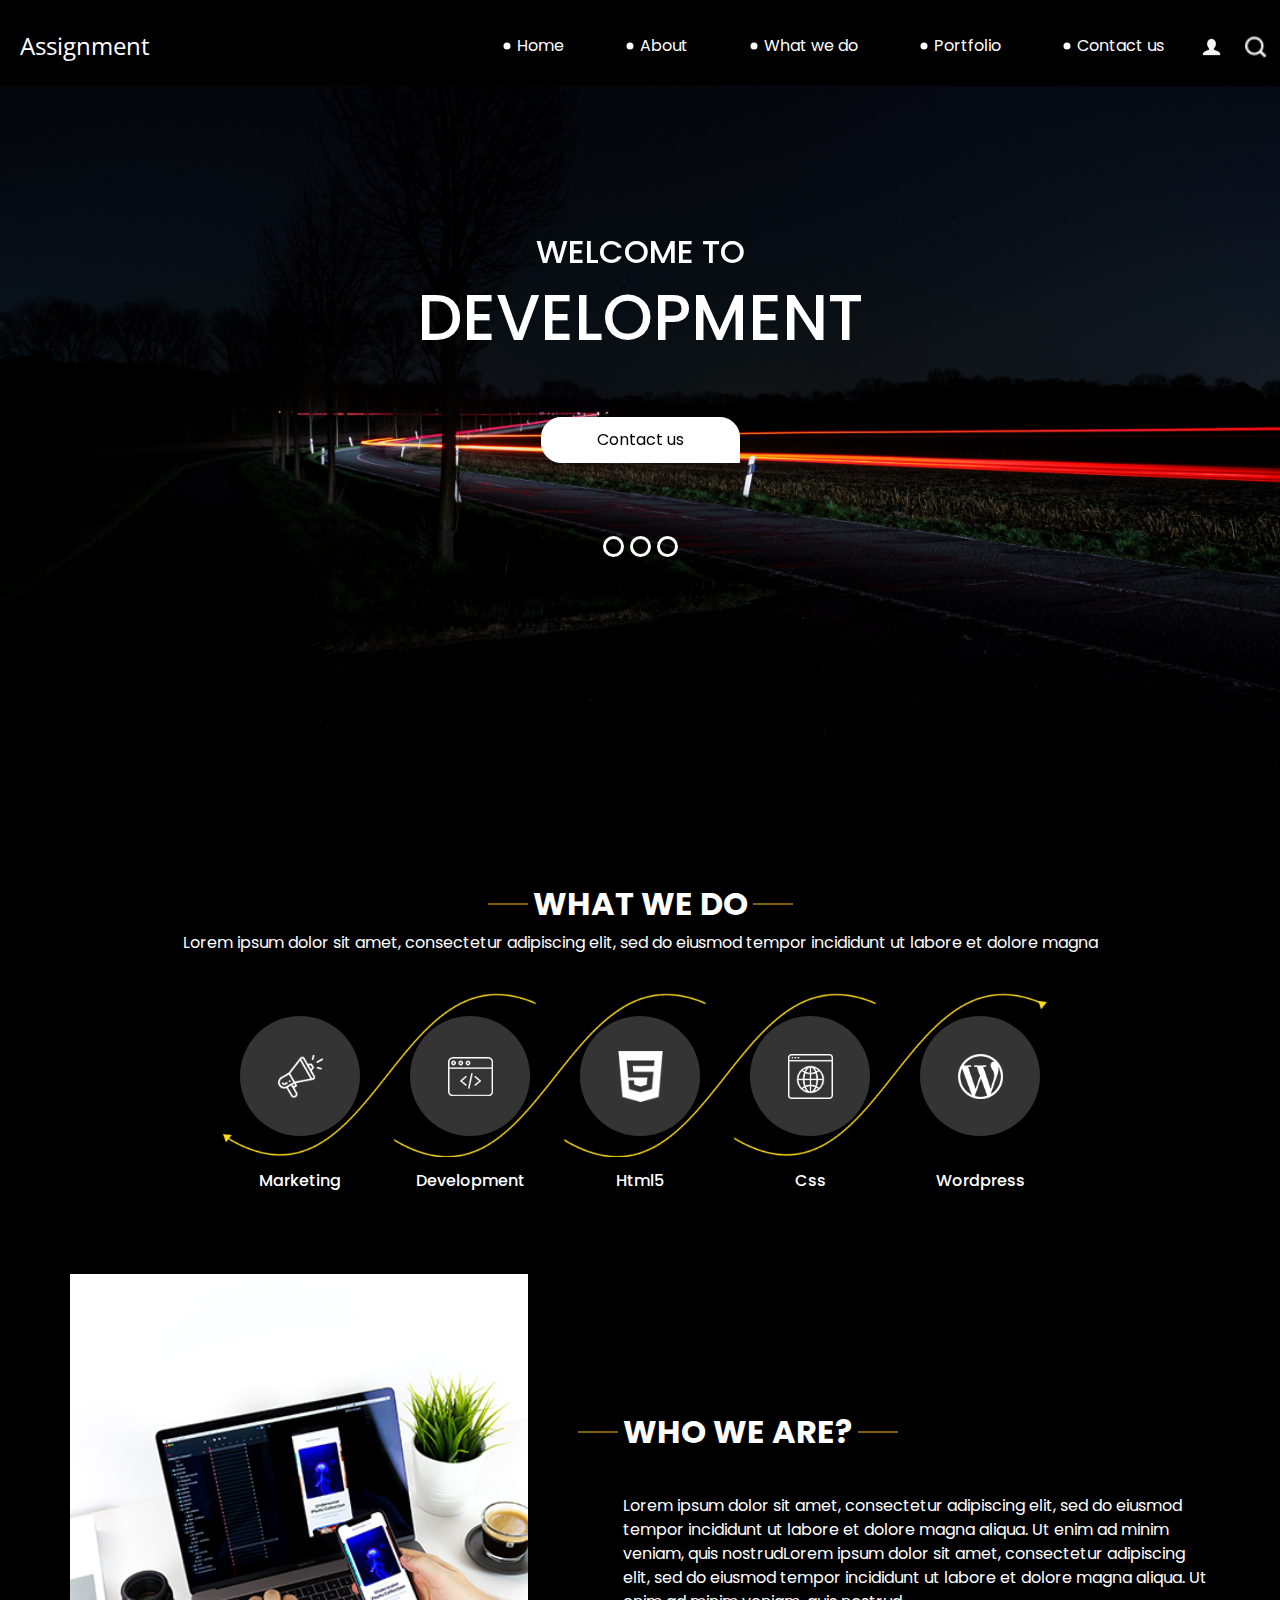
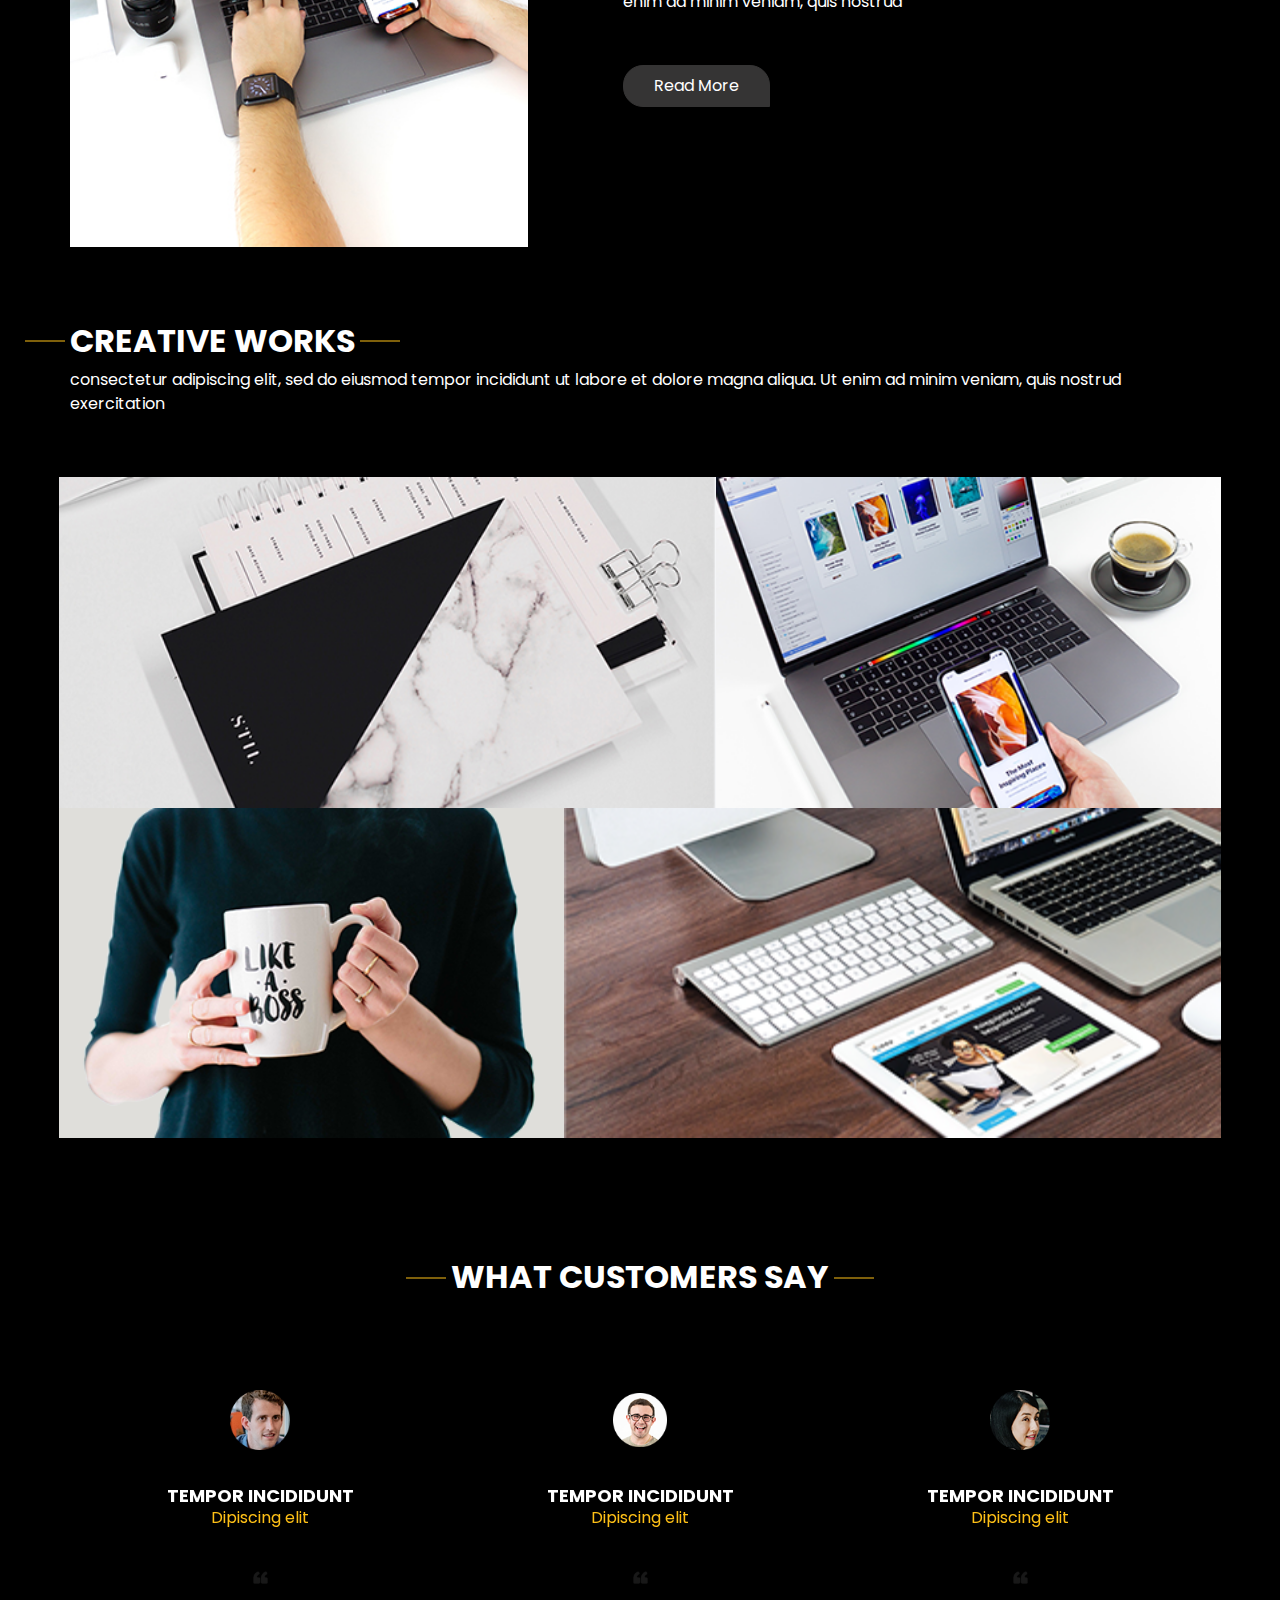
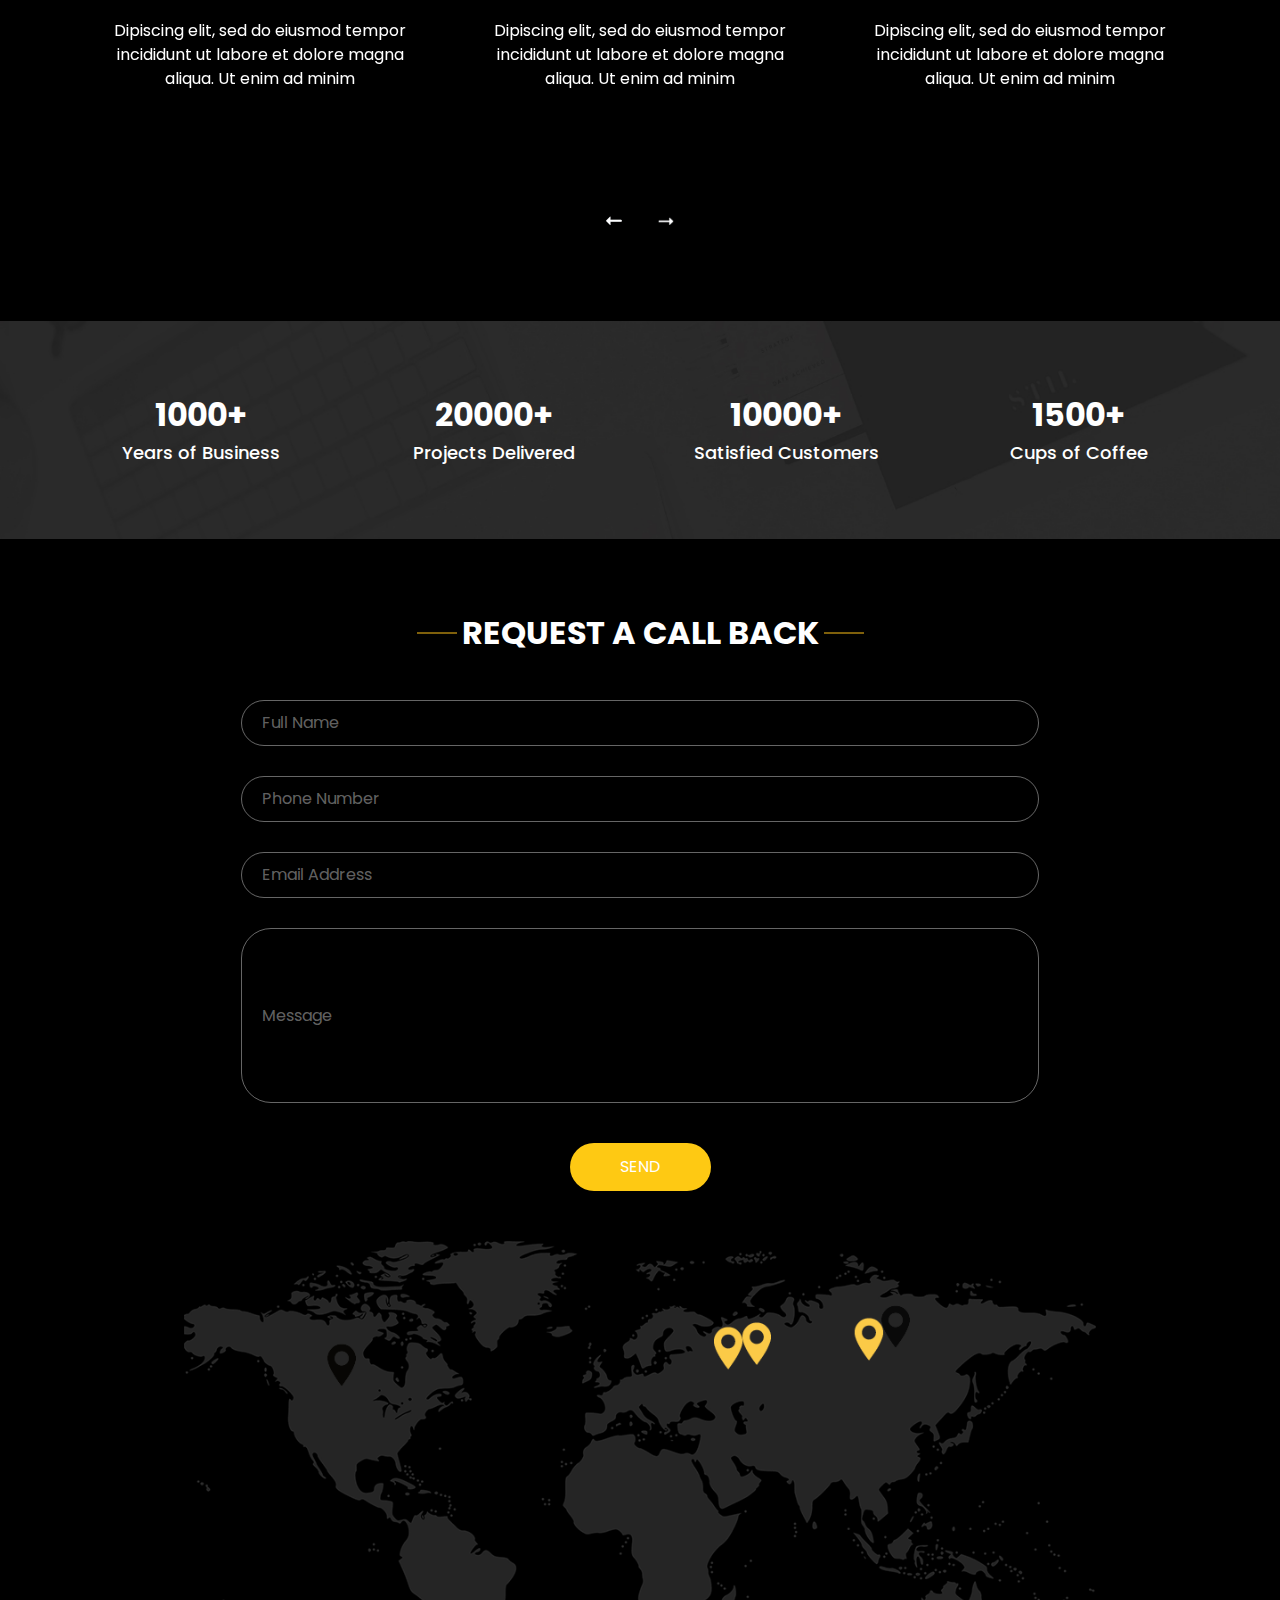
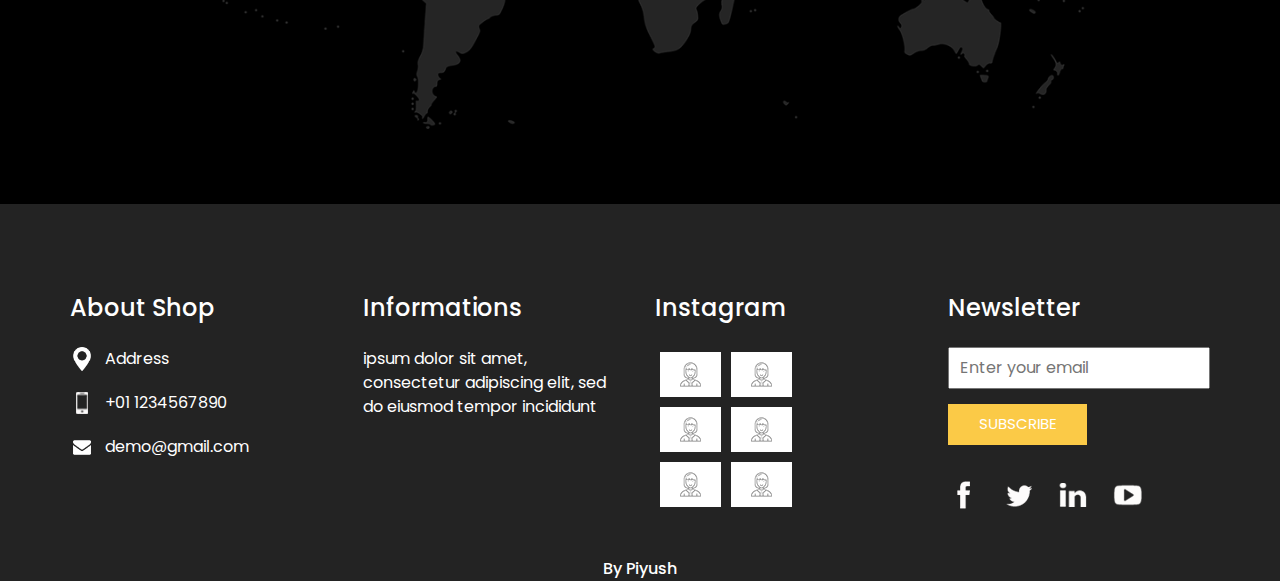
<file: index.html>
<!DOCTYPE html>
<html>

<head>
  <!-- Basic -->
  <meta charset="utf-8" />
  <meta http-equiv="X-UA-Compatible" content="IE=edge" />
  <!-- Mobile Metas -->
  <meta name="viewport" content="width=device-width, initial-scale=1, shrink-to-fit=no" />
  <!-- Site Metas -->
  <meta name="keywords" content="" />
  <meta name="description" content="" />
  <meta name="author" content="" />

  <title>Assignment</title>

  <!-- slider stylesheet -->
  <!-- slider stylesheet -->
  <link rel="stylesheet" type="text/css" href="https://cdnjs.cloudflare.com/ajax/libs/OwlCarousel2/2.3.4/assets/owl.carousel.min.css" />

  <!-- bootstrap core css -->
  <link rel="stylesheet" type="text/css" href="css/bootstrap.css" />

  <!-- fonts style -->
  <link href="https://fonts.googleapis.com/css?family=Open+Sans:400,700|Poppins:400,700&display=swap" rel="stylesheet">
  <!-- Custom styles for this template -->
  <link href="css/style.css" rel="stylesheet" />
  <!-- responsive style -->
  <link href="css/responsive.css" rel="stylesheet" />
</head>

<body>
  <div class="hero_area">
    <!-- header section strats -->
    <header class="header_section">
      <div class="container-fluid">
        <nav class="navbar navbar-expand-lg custom_nav-container pt-3">
          <a class="navbar-brand" href="index.html">
            <span>
              Assignment
            </span>
          </a>
          <button class="navbar-toggler" type="button" data-toggle="collapse" data-target="#navbarSupportedContent" aria-controls="navbarSupportedContent" aria-expanded="false" aria-label="Toggle navigation">
            <span class="navbar-toggler-icon"></span>
          </button>

          <div class="collapse navbar-collapse" id="navbarSupportedContent">
            <div class="d-flex ml-auto flex-column flex-lg-row align-items-center">
              <ul class="navbar-nav  ">
                <li class="nav-item active">
                  <a class="nav-link" href="index.html">Home <span class="sr-only">(current)</span></a>
                </li>
                <li class="nav-item">
                  <a class="nav-link" href="about.html"> About </a>
                </li>
                <li class="nav-item">
                  <a class="nav-link" href="do.html"> What we do </a>
                </li>
                <li class="nav-item">
                  <a class="nav-link" href="portfolio.html"> Portfolio </a>
                </li>
                <li class="nav-item">
                  <a class="nav-link" href="contact.html">Contact us</a>
                </li>
              </ul>
              <div class="user_option">
                <a href="">
                  <img src="images/user.png" alt="">
                </a>
                <form class="form-inline my-2 my-lg-0 ml-0 ml-lg-4 mb-3 mb-lg-0">
                  <button class="btn  my-2 my-sm-0 nav_search-btn" type="submit"></button>
                </form>
              </div>
            </div>
          </div>
        </nav>
      </div>
    </header>
    <!-- end header section -->
    <!-- slider section -->
    <section class=" slider_section position-relative">
      <div class="container">
        <div id="carouselExampleIndicators" class="carousel slide" data-ride="carousel">
          <ol class="carousel-indicators">
            <li data-target="#carouselExampleIndicators" data-slide-to="0" class="active"></li>
            <li data-target="#carouselExampleIndicators" data-slide-to="1"></li>
            <li data-target="#carouselExampleIndicators" data-slide-to="2"></li>
          </ol>
          <div class="carousel-inner">
            <div class="carousel-item active">
              <div class="row">
                <div class="col">
                  <div class="detail-box">
                    <div>
                      <h2>
                        welcome to

                      </h2>
                      <h1>
                        Development
                      </h1>
                      <p>
                        
                      </p>
                      <div class="">
                        <a href="">
                          Contact us
                        </a>
                      </div>
                    </div>
                  </div>
                </div>
              </div>
            </div>
            <div class="carousel-item">
              <div class="row">
                <div class="col">
                  <div class="detail-box">
                    <div>
                      <h2>
                        welcome to

                      </h2>
                      <h1>
                        web agency
                      </h1>
                      <p>
                        Lorem ipsum dolor sit amet, consectetur adipiscing elit, sed do eiusmod tempor incididunt ut
                        labore
                      </p>
                      <div class="">
                        <a href="">
                          Contact us
                        </a>
                      </div>
                    </div>
                  </div>
                </div>
              </div>
            </div>
            <div class="carousel-item">
              <div class="row">
                <div class="col">
                  <div class="detail-box">
                    <div>
                      <h2>
                        welcome to

                      </h2>
                      <h1>
                        web agency
                      </h1>
                      <p>
                        Lorem ipsum dolor sit amet, consectetur adipiscing elit, sed do eiusmod tempor incididunt ut
                        labore
                      </p>
                      <div class="">
                        <a href="">
                          Contact us
                        </a>
                      </div>
                    </div>
                  </div>
                </div>
              </div>
            </div>
          </div>
        </div>

      </div>
    </section>
    <!-- end slider section -->
  </div>

  <!-- do section -->

  <section class="do_section layout_padding">
    <div class="container">
      <div class="heading_container">
        <h2>
          What we do
        </h2>
        <p>
          Lorem ipsum dolor sit amet, consectetur adipiscing elit, sed do eiusmod tempor incididunt ut labore et dolore
          magna
        </p>
      </div>
      <div class="do_container">
        <div class="box arrow-start arrow_bg">
          <div class="img-box">
            <img src="images/d-1.png" alt="">
          </div>
          <div class="detail-box">
            <h6>
              Marketing
            </h6>
          </div>
        </div>
        <div class="box arrow-middle arrow_bg">
          <div class="img-box">
            <img src="images/d-2.png" alt="">
          </div>
          <div class="detail-box">
            <h6>
              Development
            </h6>
          </div>
        </div>
        <div class="box arrow-middle arrow_bg">
          <div class="img-box">
            <img src="images/d-3.png" alt="">
          </div>
          <div class="detail-box">
            <h6>
              Html5
            </h6>
          </div>
        </div>
        <div class="box arrow-end arrow_bg">
          <div class="img-box">
            <img src="images/d-4.png" alt="">
          </div>
          <div class="detail-box">
            <h6>
              Css
            </h6>
          </div>
        </div>
        <div class="box ">
          <div class="img-box">
            <img src="images/d-5.png" alt="">
          </div>
          <div class="detail-box">
            <h6>
              Wordpress
            </h6>
          </div>
        </div>
      </div>
    </div>
  </section>

  <!-- end do section -->

  <!-- who section -->

  <section class="who_section ">
    <div class="container">
      <div class="row">
        <div class="col-md-5">
          <div class="img-box">
            <img src="images/who-img.jpg" alt="">
          </div>
        </div>
        <div class="col-md-7">
          <div class="detail-box">
            <div class="heading_container">
              <h2>
                WHO WE ARE?
              </h2>
            </div>
            <p>
              Lorem ipsum dolor sit amet, consectetur adipiscing elit, sed do eiusmod tempor incididunt ut labore et
              dolore magna aliqua. Ut enim ad minim veniam, quis nostrudLorem ipsum dolor sit amet, consectetur
              adipiscing elit, sed do eiusmod tempor incididunt ut labore et dolore magna aliqua. Ut enim ad minim
              veniam, quis nostrud
            </p>
            <div>
              <a href="">
                Read More
              </a>
            </div>
          </div>
        </div>
      </div>
    </div>
  </section>

  <!-- end who section -->


  <!-- work section -->
  <section class="work_section layout_padding">
    <div class="container">
      <div class="heading_container">
        <h2>
          CREATIVE WORKS
        </h2>
        <p>
          consectetur adipiscing elit, sed do eiusmod tempor incididunt ut labore et dolore magna aliqua. Ut enim ad
          minim veniam, quis nostrud exercitation
        </p>
      </div>
      <div class="work_container layout_padding2">
        <div class="box b-1">
          <img src="images/w-1.png" alt="">
        </div>
        <div class="box b-2">
          <img src="images/w-2.png" alt="">

        </div>
        <div class="box b-3">
          <img src="images/w-3.png" alt="">

        </div>
        <div class="box b-4">
          <img src="images/w-4.png" alt="">

        </div>
      </div>
    </div>
  </section>

  <!-- end work section -->

  <!-- client section -->
  <section class="client_section">
    <div class="container">
      <div class="heading_container">
        <h2>
          WHAT CUSTOMERS SAY
        </h2>
      </div>
      <div class="carousel-wrap ">
        <div class="owl-carousel">
          <div class="item">
            <div class="box">
              <div class="img-box">
                <img src="images/c-1.png" alt="">
              </div>
              <div class="detail-box">
                <h5>
                  Tempor incididunt <br>
                  <span>
                    Dipiscing elit
                  </span>
                </h5>
                <img src="images/quote.png" alt="">
                <p>
                  Dipiscing elit, sed do eiusmod tempor incididunt ut labore et dolore magna aliqua. Ut enim ad minim
                </p>
              </div>
            </div>
          </div>
          <div class="item">
            <div class="box">
              <div class="img-box">
                <img src="images/c-2.png" alt="">
              </div>
              <div class="detail-box">
                <h5>
                  Tempor incididunt <br>
                  <span>
                    Dipiscing elit
                  </span>
                </h5>
                <img src="images/quote.png" alt="">
                <p>
                  Dipiscing elit, sed do eiusmod tempor incididunt ut labore et dolore magna aliqua. Ut enim ad minim
                </p>
              </div>
            </div>
          </div>
          <div class="item">
            <div class="box">
              <div class="img-box">
                <img src="images/c-3.png" alt="">
              </div>
              <div class="detail-box">
                <h5>
                  Tempor incididunt <br>
                  <span>
                    Dipiscing elit
                  </span>
                </h5>
                <img src="images/quote.png" alt="">
                <p>
                  Dipiscing elit, sed do eiusmod tempor incididunt ut labore et dolore magna aliqua. Ut enim ad minim
                </p>
              </div>
            </div>
          </div>
        </div>
      </div>
    </div>
  </section>

  <!-- end client section -->

  <!-- target section -->
  <section class="target_section layout_padding2">
    <div class="container">
      <div class="row">
        <div class="col-md-3 col-sm-6">
          <div class="detail-box">
            <h2>
              1000+
            </h2>
            <h5>
              Years of Business
            </h5>
          </div>
        </div>
        <div class="col-md-3 col-sm-6">
          <div class="detail-box">
            <h2>
              20000+
            </h2>
            <h5>
              Projects Delivered
            </h5>
          </div>
        </div>
        <div class="col-md-3 col-sm-6">
          <div class="detail-box">
            <h2>
              10000+
            </h2>
            <h5>
              Satisfied Customers
            </h5>
          </div>
        </div>
        <div class="col-md-3 col-sm-6">
          <div class="detail-box">
            <h2>
              1500+
            </h2>
            <h5>
              Cups of Coffee
            </h5>
          </div>
        </div>
      </div>
    </div>
  </section>

  <!-- end target section -->


  <!-- contact section -->

  <section class="contact_section layout_padding">
    <div class="container">

      <div class="heading_container">
        <h2>
          Request A Call Back
        </h2>
      </div>
      <div class="">
        <div class="">
          <div class="row">
            <div class="col-md-9 mx-auto">
              <div class="contact-form">
                <form action="">
                  <div>
                    <input type="text" placeholder="Full Name ">
                  </div>
                  <div>
                    <input type="text" placeholder="Phone Number">
                  </div>
                  <div>
                    <input type="email" placeholder="Email Address">
                  </div>
                  <div>
                    <input type="text" placeholder="Message" class="input_message">
                  </div>
                  <div class="d-flex justify-content-center">
                    <button type="submit" class="btn_on-hover">
                      Send
                    </button>
                  </div>
                </form>
              </div>
            </div>
          </div>
        </div>
      </div>
      <div class="map_img-box">
        <img src="images/map-img.png" alt="">
      </div>
    </div>
  </section>


  <!-- end contact section -->


  <!-- info section -->
  <section class="info_section ">
    <div class="container">
      <div class="row">
        <div class="col-md-3">
          <div class="info_contact">
            <h5>
              About Shop
            </h5>
            <div>
              <div class="img-box">
                <img src="images/location-white.png" width="18px" alt="">
              </div>
              <p>
                Address
              </p>
            </div>
            <div>
              <div class="img-box">
                <img src="images/telephone-white.png" width="12px" alt="">
              </div>
              <p>
                +01 1234567890
              </p>
            </div>
            <div>
              <div class="img-box">
                <img src="images/envelope-white.png" width="18px" alt="">
              </div>
              <p>
                demo@gmail.com
              </p>
            </div>
          </div>
        </div>
        <div class="col-md-3">
          <div class="info_info">
            <h5>
              Informations
            </h5>
            <p>
              ipsum dolor sit amet, consectetur adipiscing elit, sed do eiusmod tempor incididunt
            </p>
          </div>
        </div>

        <div class="col-md-3">
          <div class="info_insta">
            <h5>
              Instagram
            </h5>
            <div class="insta_container">
              <div>
                <a href="">
                  <div class="insta-box b-1">
                    <img src="images/insta.png" alt="">
                  </div>
                </a>
                <a href="">
                  <div class="insta-box b-2">
                    <img src="images/insta.png" alt="">
                  </div>
                </a>
              </div>

              <div>
                <a href="">
                  <div class="insta-box b-3">
                    <img src="images/insta.png" alt="">
                  </div>
                </a>
                <a href="">
                  <div class="insta-box b-4">
                    <img src="images/insta.png" alt="">
                  </div>
                </a>
              </div>
              <div>
                <a href="">
                  <div class="insta-box b-3">
                    <img src="images/insta.png" alt="">
                  </div>
                </a>
                <a href="">
                  <div class="insta-box b-4">
                    <img src="images/insta.png" alt="">
                  </div>
                </a>
              </div>
            </div>
          </div>
        </div>
        <div class="col-md-3">
          <div class="info_form ">
            <h5>
              Newsletter
            </h5>
            <form action="">
              <input type="email" placeholder="Enter your email">
              <button>
                Subscribe
              </button>
            </form>
            <div class="social_box">
              <a href="">
                <img src="images/fb.png" alt="">
              </a>
              <a href="">
                <img src="images/twitter.png" alt="">
              </a>
              <a href="">
                <img src="images/linkedin.png" alt="">
              </a>
              <a href="">
                <img src="images/youtube.png" alt="">
              </a>
            </div>
          </div>
        </div>
      </div>
    </div>
  </section>

  <!-- end info_section -->


  <!-- footer section -->
  <section class="container-fluid footer_section">
   <a style="color: white;"> By Piyush</a>
  </section>
  <!-- footer section -->

  <script type="text/javascript" src="js/jquery-3.4.1.min.js"></script>
  <script type="text/javascript" src="js/bootstrap.js"></script>
  <script type="text/javascript" src="https://cdnjs.cloudflare.com/ajax/libs/OwlCarousel2/2.3.4/owl.carousel.min.js">
  </script>
  <!-- owl carousel script 
    -->
  <script type="text/javascript">
    $(".owl-carousel").owlCarousel({
      loop: true,
      margin: 0,
      navText: [],
      center: true,
      autoplay: true,
      autoplayHoverPause: true,
      responsive: {
        0: {
          items: 1
        },
        1000: {
          items: 3
        }
      }
    });
  </script>
  <!-- end owl carousel script -->

</body>

</html>
</file>
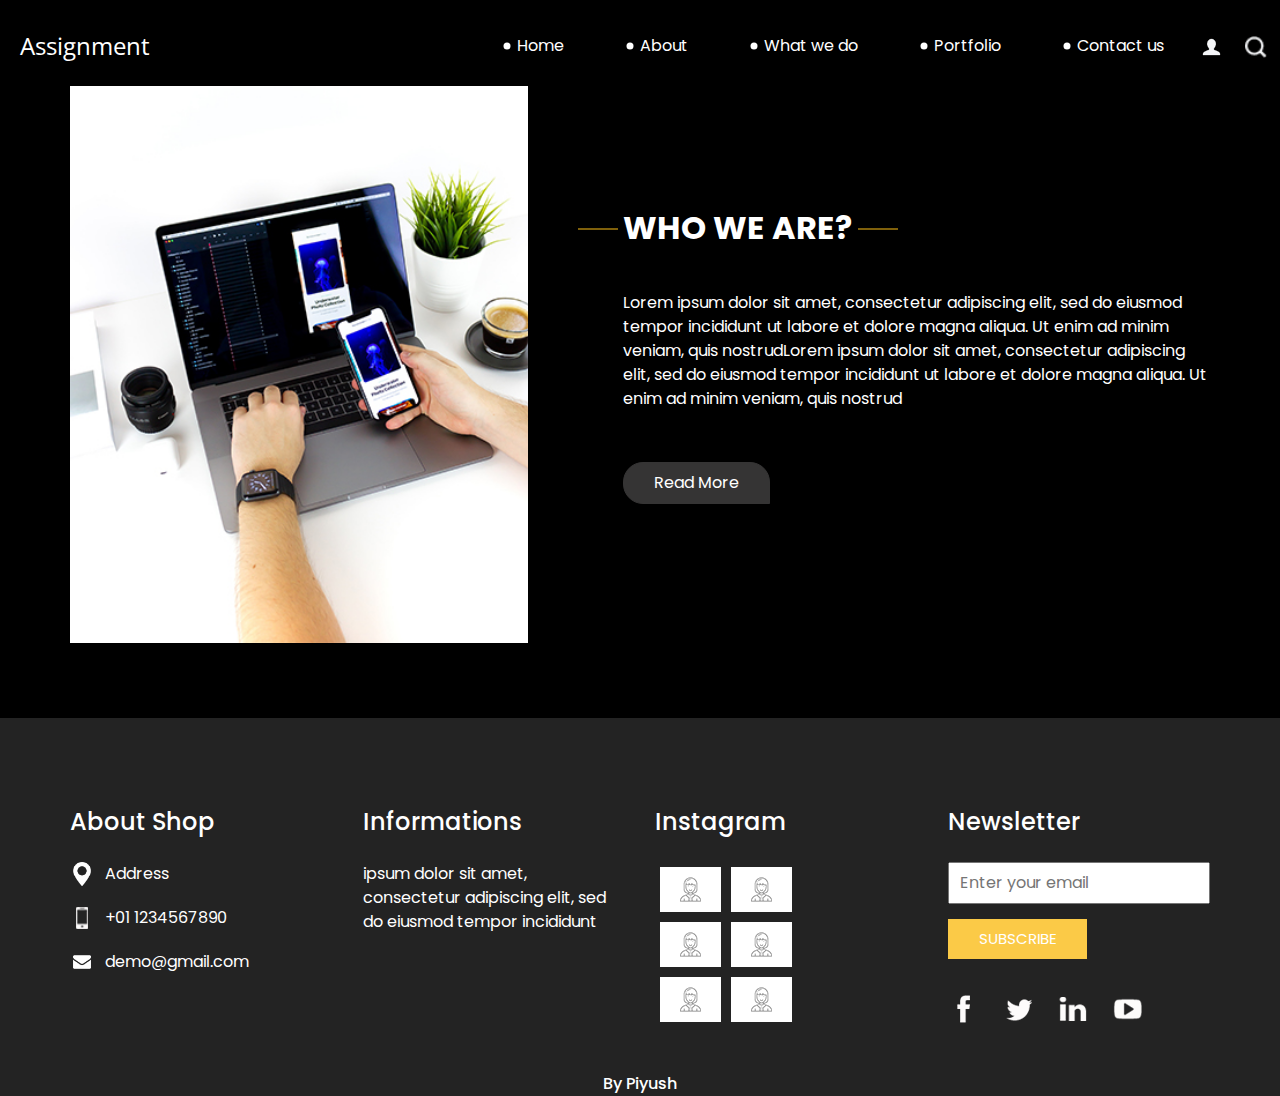
<file: about.html>
<!DOCTYPE html>
<html>

<head>
  <!-- Basic -->
  <meta charset="utf-8" />
  <meta http-equiv="X-UA-Compatible" content="IE=edge" />
  <!-- Mobile Metas -->
  <meta name="viewport" content="width=device-width, initial-scale=1, shrink-to-fit=no" />
  <!-- Site Metas -->
  <meta name="keywords" content="" />
  <meta name="description" content="" />
  <meta name="author" content="" />

  <title>Assignment</title>

  <!-- slider stylesheet -->
  <!-- slider stylesheet -->
  <link rel="stylesheet" type="text/css" href="https://cdnjs.cloudflare.com/ajax/libs/OwlCarousel2/2.3.4/assets/owl.carousel.min.css" />

  <!-- bootstrap core css -->
  <link rel="stylesheet" type="text/css" href="css/bootstrap.css" />

  <!-- fonts style -->
  <link href="https://fonts.googleapis.com/css?family=Open+Sans:400,700|Poppins:400,700&display=swap" rel="stylesheet">
  <!-- Custom styles for this template -->
  <link href="css/style.css" rel="stylesheet" />
  <!-- responsive style -->
  <link href="css/responsive.css" rel="stylesheet" />
</head>

<body class="sub_page">
  <div class="hero_area">
    <!-- header section strats -->
    <header class="header_section">
      <div class="container-fluid">
        <nav class="navbar navbar-expand-lg custom_nav-container pt-3">
          <a class="navbar-brand" href="index.html">
            <span>
              Assignment
            </span>
          </a>
          <button class="navbar-toggler" type="button" data-toggle="collapse" data-target="#navbarSupportedContent" aria-controls="navbarSupportedContent" aria-expanded="false" aria-label="Toggle navigation">
            <span class="navbar-toggler-icon"></span>
          </button>

          <div class="collapse navbar-collapse" id="navbarSupportedContent">
            <div class="d-flex ml-auto flex-column flex-lg-row align-items-center">
              <ul class="navbar-nav  ">
                <li class="nav-item active">
                  <a class="nav-link" href="index.html">Home <span class="sr-only">(current)</span></a>
                </li>
                <li class="nav-item">
                  <a class="nav-link" href="about.html"> About </a>
                </li>
                <li class="nav-item">
                  <a class="nav-link" href="do.html"> What we do </a>
                </li>
                <li class="nav-item">
                  <a class="nav-link" href="portfolio.html"> Portfolio </a>
                </li>
                <li class="nav-item">
                  <a class="nav-link" href="contact.html">Contact us</a>
                </li>
              </ul>
              <div class="user_option">
                <a href="">
                  <img src="images/user.png" alt="">
                </a>
                <form class="form-inline my-2 my-lg-0 ml-0 ml-lg-4 mb-3 mb-lg-0">
                  <button class="btn  my-2 my-sm-0 nav_search-btn" type="submit"></button>
                </form>
              </div>
            </div>
          </div>
        </nav>
      </div>
    </header>
    <!-- end header section -->
  </div>


  <!-- who section -->

  <section class="who_section layout_padding">
    <div class="container">
      <div class="row">
        <div class="col-md-5">
          <div class="img-box">
            <img src="images/who-img.jpg" alt="">
          </div>
        </div>
        <div class="col-md-7">
          <div class="detail-box">
            <div class="heading_container">
              <h2>
                WHO WE ARE?
              </h2>
            </div>
            <p>
              Lorem ipsum dolor sit amet, consectetur adipiscing elit, sed do eiusmod tempor incididunt ut labore et
              dolore magna aliqua. Ut enim ad minim veniam, quis nostrudLorem ipsum dolor sit amet, consectetur
              adipiscing elit, sed do eiusmod tempor incididunt ut labore et dolore magna aliqua. Ut enim ad minim
              veniam, quis nostrud
            </p>
            <div>
              <a href="">
                Read More
              </a>
            </div>
          </div>
        </div>
      </div>
    </div>
  </section>

  <!-- end who section -->


  <!-- info section -->
  <section class="info_section ">
    <div class="container">
      <div class="row">
        <div class="col-md-3">
          <div class="info_contact">
            <h5>
              About Shop
            </h5>
            <div>
              <div class="img-box">
                <img src="images/location-white.png" width="18px" alt="">
              </div>
              <p>
                Address
              </p>
            </div>
            <div>
              <div class="img-box">
                <img src="images/telephone-white.png" width="12px" alt="">
              </div>
              <p>
                +01 1234567890
              </p>
            </div>
            <div>
              <div class="img-box">
                <img src="images/envelope-white.png" width="18px" alt="">
              </div>
              <p>
                demo@gmail.com
              </p>
            </div>
          </div>
        </div>
        <div class="col-md-3">
          <div class="info_info">
            <h5>
              Informations
            </h5>
            <p>
              ipsum dolor sit amet, consectetur adipiscing elit, sed do eiusmod tempor incididunt
            </p>
          </div>
        </div>

        <div class="col-md-3">
          <div class="info_insta">
            <h5>
              Instagram
            </h5>
            <div class="insta_container">
              <div>
                <a href="">
                  <div class="insta-box b-1">
                    <img src="images/insta.png" alt="">
                  </div>
                </a>
                <a href="">
                  <div class="insta-box b-2">
                    <img src="images/insta.png" alt="">
                  </div>
                </a>
              </div>

              <div>
                <a href="">
                  <div class="insta-box b-3">
                    <img src="images/insta.png" alt="">
                  </div>
                </a>
                <a href="">
                  <div class="insta-box b-4">
                    <img src="images/insta.png" alt="">
                  </div>
                </a>
              </div>
              <div>
                <a href="">
                  <div class="insta-box b-3">
                    <img src="images/insta.png" alt="">
                  </div>
                </a>
                <a href="">
                  <div class="insta-box b-4">
                    <img src="images/insta.png" alt="">
                  </div>
                </a>
              </div>
            </div>
          </div>
        </div>
        <div class="col-md-3">
          <div class="info_form ">
            <h5>
              Newsletter
            </h5>
            <form action="">
              <input type="email" placeholder="Enter your email">
              <button>
                Subscribe
              </button>
            </form>
            <div class="social_box">
              <a href="">
                <img src="images/fb.png" alt="">
              </a>
              <a href="">
                <img src="images/twitter.png" alt="">
              </a>
              <a href="">
                <img src="images/linkedin.png" alt="">
              </a>
              <a href="">
                <img src="images/youtube.png" alt="">
              </a>
            </div>
          </div>
        </div>
      </div>
    </div>
  </section>

  <!-- end info_section -->


  <!-- footer section -->
  <section class="container-fluid footer_section">
    <a style="color: white;"> By Piyush</a>
   </section>
  <!-- footer section -->

  <script type="text/javascript" src="js/jquery-3.4.1.min.js"></script>
  <script type="text/javascript" src="js/bootstrap.js"></script>
  <script type="text/javascript" src="https://cdnjs.cloudflare.com/ajax/libs/OwlCarousel2/2.3.4/owl.carousel.min.js">
  </script>
  <!-- owl carousel script 
    -->
  <script type="text/javascript">
    $(".owl-carousel").owlCarousel({
      loop: true,
      margin: 0,
      navText: [],
      center: true,
      autoplay: true,
      autoplayHoverPause: true,
      responsive: {
        0: {
          items: 1
        },
        1000: {
          items: 3
        }
      }
    });
  </script>
  <!-- end owl carousel script -->

</body>

</html>
</file>
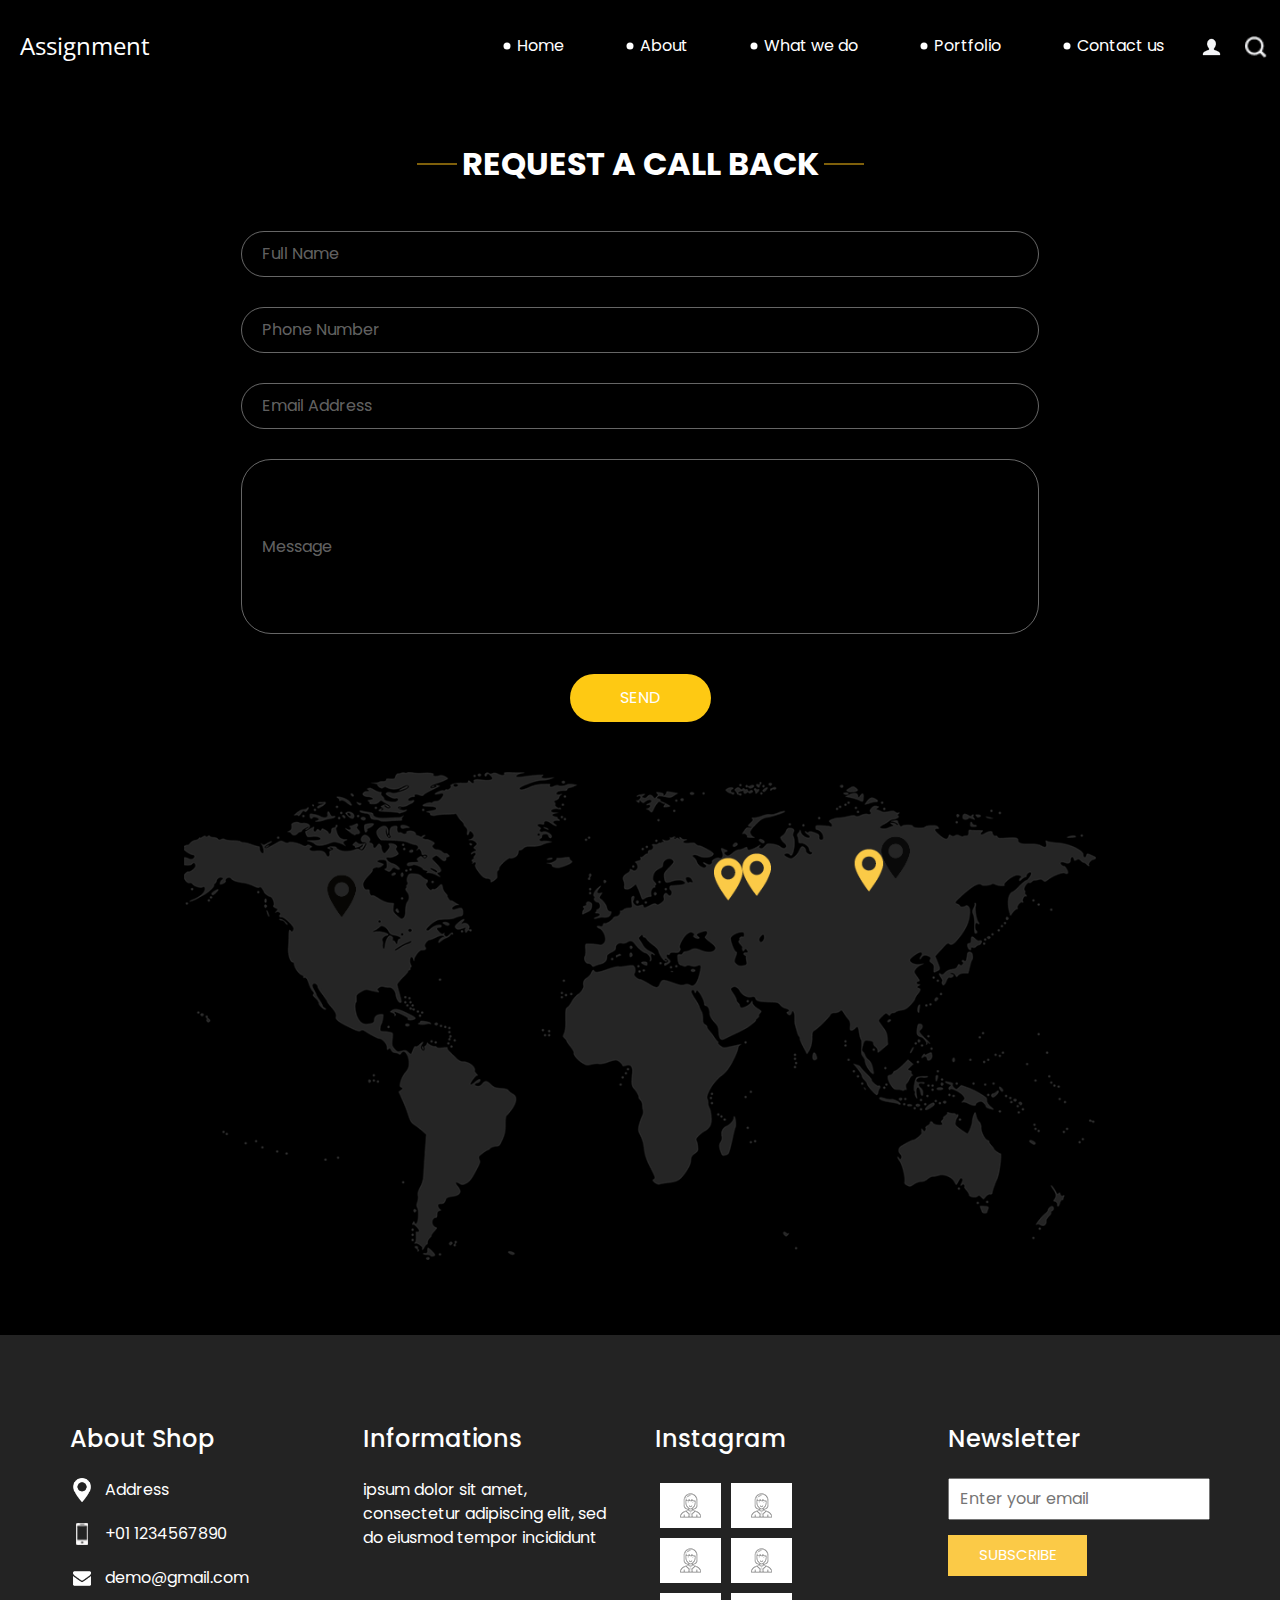
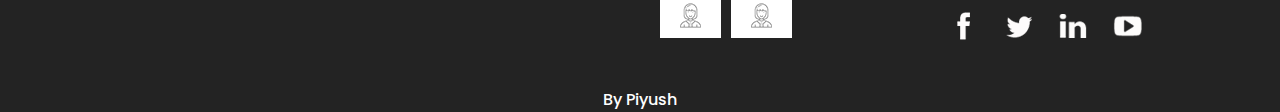
<file: contact.html>
<!DOCTYPE html>
<html>

<head>
  <!-- Basic -->
  <meta charset="utf-8" />
  <meta http-equiv="X-UA-Compatible" content="IE=edge" />
  <!-- Mobile Metas -->
  <meta name="viewport" content="width=device-width, initial-scale=1, shrink-to-fit=no" />
  <!-- Site Metas -->
  <meta name="keywords" content="" />
  <meta name="description" content="" />
  <meta name="author" content="" />

  <title>Assignment</title>

  <!-- slider stylesheet -->
  <!-- slider stylesheet -->
  <link rel="stylesheet" type="text/css" href="https://cdnjs.cloudflare.com/ajax/libs/OwlCarousel2/2.3.4/assets/owl.carousel.min.css" />

  <!-- bootstrap core css -->
  <link rel="stylesheet" type="text/css" href="css/bootstrap.css" />

  <!-- fonts style -->
  <link href="https://fonts.googleapis.com/css?family=Open+Sans:400,700|Poppins:400,700&display=swap" rel="stylesheet">
  <!-- Custom styles for this template -->
  <link href="css/style.css" rel="stylesheet" />
  <!-- responsive style -->
  <link href="css/responsive.css" rel="stylesheet" />
</head>

<body class="sub_page">
  <div class="hero_area">
    <!-- header section strats -->
    <header class="header_section">
      <div class="container-fluid">
        <nav class="navbar navbar-expand-lg custom_nav-container pt-3">
          <a class="navbar-brand" href="index.html">
            <span>
              Assignment
            </span>
          </a>
          <button class="navbar-toggler" type="button" data-toggle="collapse" data-target="#navbarSupportedContent" aria-controls="navbarSupportedContent" aria-expanded="false" aria-label="Toggle navigation">
            <span class="navbar-toggler-icon"></span>
          </button>

          <div class="collapse navbar-collapse" id="navbarSupportedContent">
            <div class="d-flex ml-auto flex-column flex-lg-row align-items-center">
              <ul class="navbar-nav  ">
                <li class="nav-item active">
                  <a class="nav-link" href="index.html">Home <span class="sr-only">(current)</span></a>
                </li>
                <li class="nav-item">
                  <a class="nav-link" href="about.html"> About </a>
                </li>
                <li class="nav-item">
                  <a class="nav-link" href="do.html"> What we do </a>
                </li>
                <li class="nav-item">
                  <a class="nav-link" href="portfolio.html"> Portfolio </a>
                </li>
                <li class="nav-item">
                  <a class="nav-link" href="contact.html">Contact us</a>
                </li>
              </ul>
              <div class="user_option">
                <a href="">
                  <img src="images/user.png" alt="">
                </a>
                <form class="form-inline my-2 my-lg-0 ml-0 ml-lg-4 mb-3 mb-lg-0">
                  <button class="btn  my-2 my-sm-0 nav_search-btn" type="submit"></button>
                </form>
              </div>
            </div>
          </div>
        </nav>
      </div>
    </header>
    <!-- end header section -->
  </div>

  <!-- contact section -->

  <section class="contact_section layout_padding">
    <div class="container">

      <div class="heading_container">
        <h2>
          Request A Call Back
        </h2>
      </div>
      <div class="">
        <div class="">
          <div class="row">
            <div class="col-md-9 mx-auto">
              <div class="contact-form">
                <form action="">
                  <div>
                    <input type="text" placeholder="Full Name ">
                  </div>
                  <div>
                    <input type="text" placeholder="Phone Number">
                  </div>
                  <div>
                    <input type="email" placeholder="Email Address">
                  </div>
                  <div>
                    <input type="text" placeholder="Message" class="input_message">
                  </div>
                  <div class="d-flex justify-content-center">
                    <button type="submit" class="btn_on-hover">
                      Send
                    </button>
                  </div>
                </form>
              </div>
            </div>
          </div>
        </div>
      </div>
      <div class="map_img-box">
        <img src="images/map-img.png" alt="">
      </div>
    </div>
  </section>


  <!-- end contact section -->


  <!-- info section -->
  <section class="info_section ">
    <div class="container">
      <div class="row">
        <div class="col-md-3">
          <div class="info_contact">
            <h5>
              About Shop
            </h5>
            <div>
              <div class="img-box">
                <img src="images/location-white.png" width="18px" alt="">
              </div>
              <p>
                Address
              </p>
            </div>
            <div>
              <div class="img-box">
                <img src="images/telephone-white.png" width="12px" alt="">
              </div>
              <p>
                +01 1234567890
              </p>
            </div>
            <div>
              <div class="img-box">
                <img src="images/envelope-white.png" width="18px" alt="">
              </div>
              <p>
                demo@gmail.com
              </p>
            </div>
          </div>
        </div>
        <div class="col-md-3">
          <div class="info_info">
            <h5>
              Informations
            </h5>
            <p>
              ipsum dolor sit amet, consectetur adipiscing elit, sed do eiusmod tempor incididunt
            </p>
          </div>
        </div>

        <div class="col-md-3">
          <div class="info_insta">
            <h5>
              Instagram
            </h5>
            <div class="insta_container">
              <div>
                <a href="">
                  <div class="insta-box b-1">
                    <img src="images/insta.png" alt="">
                  </div>
                </a>
                <a href="">
                  <div class="insta-box b-2">
                    <img src="images/insta.png" alt="">
                  </div>
                </a>
              </div>

              <div>
                <a href="">
                  <div class="insta-box b-3">
                    <img src="images/insta.png" alt="">
                  </div>
                </a>
                <a href="">
                  <div class="insta-box b-4">
                    <img src="images/insta.png" alt="">
                  </div>
                </a>
              </div>
              <div>
                <a href="">
                  <div class="insta-box b-3">
                    <img src="images/insta.png" alt="">
                  </div>
                </a>
                <a href="">
                  <div class="insta-box b-4">
                    <img src="images/insta.png" alt="">
                  </div>
                </a>
              </div>
            </div>
          </div>
        </div>
        <div class="col-md-3">
          <div class="info_form ">
            <h5>
              Newsletter
            </h5>
            <form action="">
              <input type="email" placeholder="Enter your email">
              <button>
                Subscribe
              </button>
            </form>
            <div class="social_box">
              <a href="">
                <img src="images/fb.png" alt="">
              </a>
              <a href="">
                <img src="images/twitter.png" alt="">
              </a>
              <a href="">
                <img src="images/linkedin.png" alt="">
              </a>
              <a href="">
                <img src="images/youtube.png" alt="">
              </a>
            </div>
          </div>
        </div>
      </div>
    </div>
  </section>

  <!-- end info_section -->


  <!-- footer section -->
  <section class="container-fluid footer_section">
    <a style="color: white;"> By Piyush</a>
   </section>
  <!-- footer section -->

  <script type="text/javascript" src="js/jquery-3.4.1.min.js"></script>
  <script type="text/javascript" src="js/bootstrap.js"></script>
  <script type="text/javascript" src="https://cdnjs.cloudflare.com/ajax/libs/OwlCarousel2/2.3.4/owl.carousel.min.js">
  </script>
  <!-- owl carousel script 
    -->
  <script type="text/javascript">
    $(".owl-carousel").owlCarousel({
      loop: true,
      margin: 0,
      navText: [],
      center: true,
      autoplay: true,
      autoplayHoverPause: true,
      responsive: {
        0: {
          items: 1
        },
        1000: {
          items: 3
        }
      }
    });
  </script>
  <!-- end owl carousel script -->

</body>

</html>
</file>
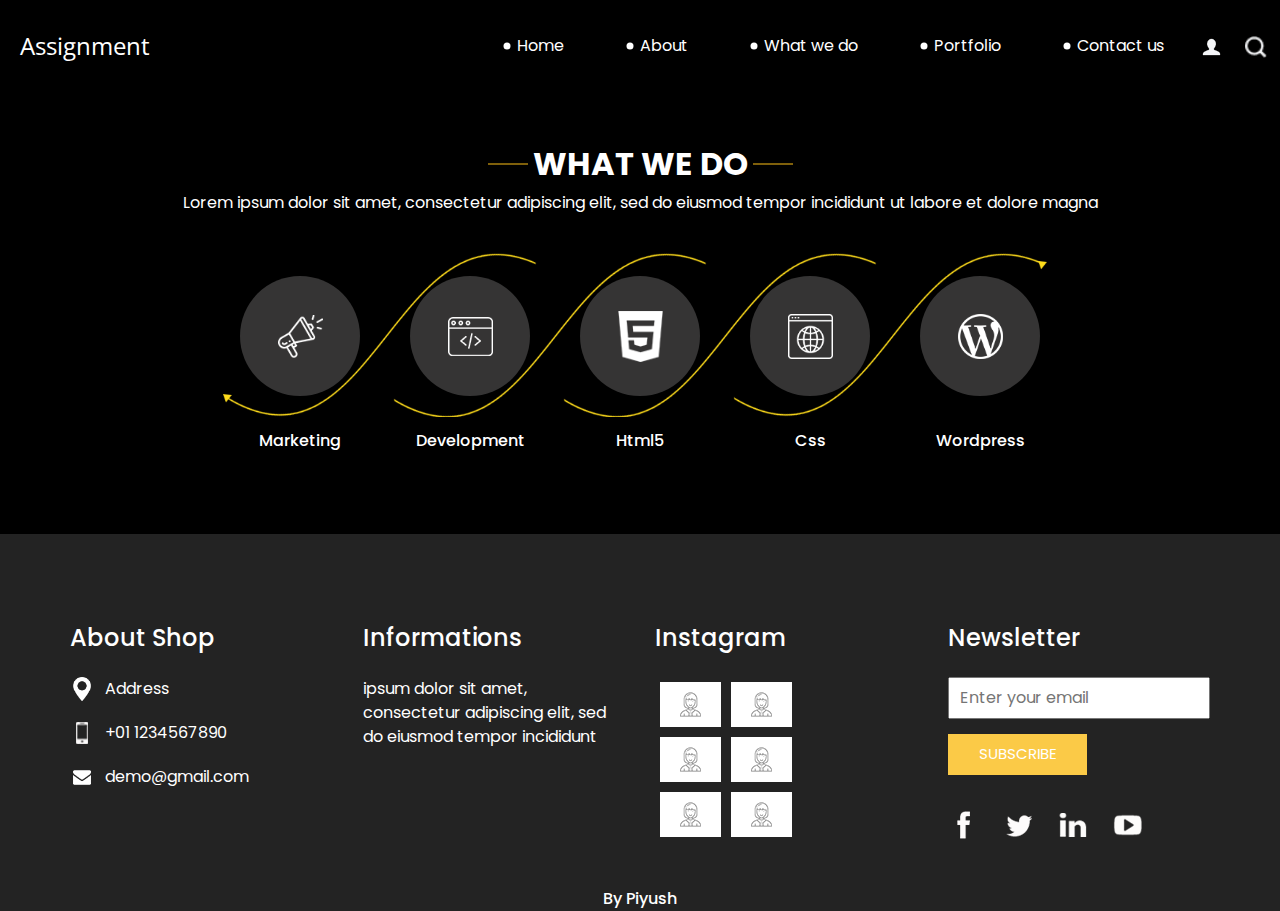
<file: do.html>
<!DOCTYPE html>
<html>

<head>
  <!-- Basic -->
  <meta charset="utf-8" />
  <meta http-equiv="X-UA-Compatible" content="IE=edge" />
  <!-- Mobile Metas -->
  <meta name="viewport" content="width=device-width, initial-scale=1, shrink-to-fit=no" />
  <!-- Site Metas -->
  <meta name="keywords" content="" />
  <meta name="description" content="" />
  <meta name="author" content="" />

  <title>Assignment</title>

  <!-- slider stylesheet -->
  <!-- slider stylesheet -->
  <link rel="stylesheet" type="text/css" href="https://cdnjs.cloudflare.com/ajax/libs/OwlCarousel2/2.3.4/assets/owl.carousel.min.css" />

  <!-- bootstrap core css -->
  <link rel="stylesheet" type="text/css" href="css/bootstrap.css" />

  <!-- fonts style -->
  <link href="https://fonts.googleapis.com/css?family=Open+Sans:400,700|Poppins:400,700&display=swap" rel="stylesheet">
  <!-- Custom styles for this template -->
  <link href="css/style.css" rel="stylesheet" />
  <!-- responsive style -->
  <link href="css/responsive.css" rel="stylesheet" />
</head>

<body class="sub_page">
  <div class="hero_area">
    <!-- header section strats -->
    <header class="header_section">
      <div class="container-fluid">
        <nav class="navbar navbar-expand-lg custom_nav-container pt-3">
          <a class="navbar-brand" href="index.html">
            <span>
              Assignment
            </span>
          </a>
          <button class="navbar-toggler" type="button" data-toggle="collapse" data-target="#navbarSupportedContent" aria-controls="navbarSupportedContent" aria-expanded="false" aria-label="Toggle navigation">
            <span class="navbar-toggler-icon"></span>
          </button>

          <div class="collapse navbar-collapse" id="navbarSupportedContent">
            <div class="d-flex ml-auto flex-column flex-lg-row align-items-center">
              <ul class="navbar-nav  ">
                <li class="nav-item active">
                  <a class="nav-link" href="index.html">Home <span class="sr-only">(current)</span></a>
                </li>
                <li class="nav-item">
                  <a class="nav-link" href="about.html"> About </a>
                </li>
                <li class="nav-item">
                  <a class="nav-link" href="do.html"> What we do </a>
                </li>
                <li class="nav-item">
                  <a class="nav-link" href="portfolio.html"> Portfolio </a>
                </li>
                <li class="nav-item">
                  <a class="nav-link" href="contact.html">Contact us</a>
                </li>
              </ul>
              <div class="user_option">
                <a href="">
                  <img src="images/user.png" alt="">
                </a>
                <form class="form-inline my-2 my-lg-0 ml-0 ml-lg-4 mb-3 mb-lg-0">
                  <button class="btn  my-2 my-sm-0 nav_search-btn" type="submit"></button>
                </form>
              </div>
            </div>
          </div>
        </nav>
      </div>
    </header>
    <!-- end header section -->
  </div>

  <!-- do section -->

  <section class="do_section layout_padding">
    <div class="container">
      <div class="heading_container">
        <h2>
          What we do
        </h2>
        <p>
          Lorem ipsum dolor sit amet, consectetur adipiscing elit, sed do eiusmod tempor incididunt ut labore et dolore
          magna
        </p>
      </div>
      <div class="do_container">
        <div class="box arrow-start arrow_bg">
          <div class="img-box">
            <img src="images/d-1.png" alt="">
          </div>
          <div class="detail-box">
            <h6>
              Marketing
            </h6>
          </div>
        </div>
        <div class="box arrow-middle arrow_bg">
          <div class="img-box">
            <img src="images/d-2.png" alt="">
          </div>
          <div class="detail-box">
            <h6>
              Development
            </h6>
          </div>
        </div>
        <div class="box arrow-middle arrow_bg">
          <div class="img-box">
            <img src="images/d-3.png" alt="">
          </div>
          <div class="detail-box">
            <h6>
              Html5
            </h6>
          </div>
        </div>
        <div class="box arrow-end arrow_bg">
          <div class="img-box">
            <img src="images/d-4.png" alt="">
          </div>
          <div class="detail-box">
            <h6>
              Css
            </h6>
          </div>
        </div>
        <div class="box ">
          <div class="img-box">
            <img src="images/d-5.png" alt="">
          </div>
          <div class="detail-box">
            <h6>
              Wordpress
            </h6>
          </div>
        </div>
      </div>
    </div>
  </section>

  <!-- end do section -->

  <!-- info section -->
  <section class="info_section ">
    <div class="container">
      <div class="row">
        <div class="col-md-3">
          <div class="info_contact">
            <h5>
              About Shop
            </h5>
            <div>
              <div class="img-box">
                <img src="images/location-white.png" width="18px" alt="">
              </div>
              <p>
                Address
              </p>
            </div>
            <div>
              <div class="img-box">
                <img src="images/telephone-white.png" width="12px" alt="">
              </div>
              <p>
                +01 1234567890
              </p>
            </div>
            <div>
              <div class="img-box">
                <img src="images/envelope-white.png" width="18px" alt="">
              </div>
              <p>
                demo@gmail.com
              </p>
            </div>
          </div>
        </div>
        <div class="col-md-3">
          <div class="info_info">
            <h5>
              Informations
            </h5>
            <p>
              ipsum dolor sit amet, consectetur adipiscing elit, sed do eiusmod tempor incididunt
            </p>
          </div>
        </div>

        <div class="col-md-3">
          <div class="info_insta">
            <h5>
              Instagram
            </h5>
            <div class="insta_container">
              <div>
                <a href="">
                  <div class="insta-box b-1">
                    <img src="images/insta.png" alt="">
                  </div>
                </a>
                <a href="">
                  <div class="insta-box b-2">
                    <img src="images/insta.png" alt="">
                  </div>
                </a>
              </div>

              <div>
                <a href="">
                  <div class="insta-box b-3">
                    <img src="images/insta.png" alt="">
                  </div>
                </a>
                <a href="">
                  <div class="insta-box b-4">
                    <img src="images/insta.png" alt="">
                  </div>
                </a>
              </div>
              <div>
                <a href="">
                  <div class="insta-box b-3">
                    <img src="images/insta.png" alt="">
                  </div>
                </a>
                <a href="">
                  <div class="insta-box b-4">
                    <img src="images/insta.png" alt="">
                  </div>
                </a>
              </div>
            </div>
          </div>
        </div>
        <div class="col-md-3">
          <div class="info_form ">
            <h5>
              Newsletter
            </h5>
            <form action="">
              <input type="email" placeholder="Enter your email">
              <button>
                Subscribe
              </button>
            </form>
            <div class="social_box">
              <a href="">
                <img src="images/fb.png" alt="">
              </a>
              <a href="">
                <img src="images/twitter.png" alt="">
              </a>
              <a href="">
                <img src="images/linkedin.png" alt="">
              </a>
              <a href="">
                <img src="images/youtube.png" alt="">
              </a>
            </div>
          </div>
        </div>
      </div>
    </div>
  </section>

  <!-- end info_section -->


  <!-- footer section -->
  <section class="container-fluid footer_section">
    <a style="color: white;"> By Piyush</a>
   </section>
  <!-- footer section -->

  <script type="text/javascript" src="js/jquery-3.4.1.min.js"></script>
  <script type="text/javascript" src="js/bootstrap.js"></script>
  <script type="text/javascript" src="https://cdnjs.cloudflare.com/ajax/libs/OwlCarousel2/2.3.4/owl.carousel.min.js">
  </script>
  <!-- owl carousel script 
    -->
  <script type="text/javascript">
    $(".owl-carousel").owlCarousel({
      loop: true,
      margin: 0,
      navText: [],
      center: true,
      autoplay: true,
      autoplayHoverPause: true,
      responsive: {
        0: {
          items: 1
        },
        1000: {
          items: 3
        }
      }
    });
  </script>
  <!-- end owl carousel script -->

</body>

</html>
</file>
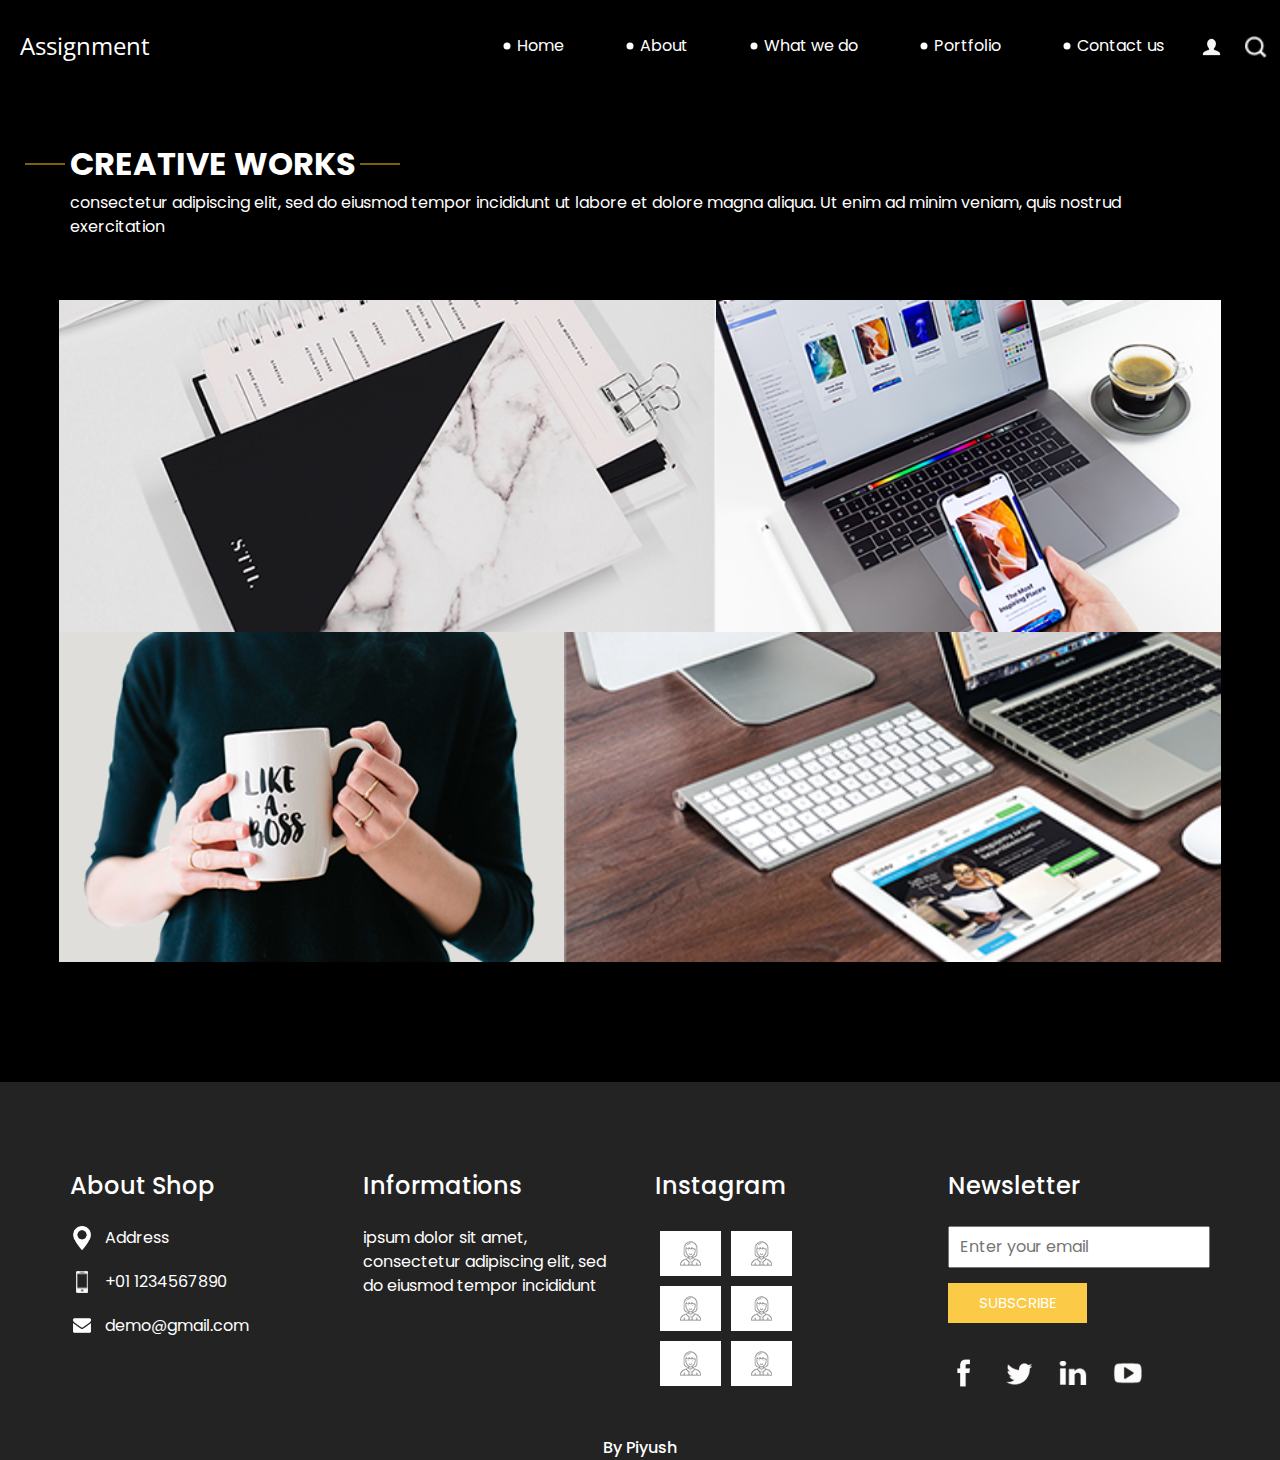
<file: portfolio.html>
<!DOCTYPE html>
<html>

<head>
  <!-- Basic -->
  <meta charset="utf-8" />
  <meta http-equiv="X-UA-Compatible" content="IE=edge" />
  <!-- Mobile Metas -->
  <meta name="viewport" content="width=device-width, initial-scale=1, shrink-to-fit=no" />
  <!-- Site Metas -->
  <meta name="keywords" content="" />
  <meta name="description" content="" />
  <meta name="author" content="" />

  <title>Assignment</title>

  <!-- slider stylesheet -->
  <!-- slider stylesheet -->
  <link rel="stylesheet" type="text/css" href="https://cdnjs.cloudflare.com/ajax/libs/OwlCarousel2/2.3.4/assets/owl.carousel.min.css" />

  <!-- bootstrap core css -->
  <link rel="stylesheet" type="text/css" href="css/bootstrap.css" />

  <!-- fonts style -->
  <link href="https://fonts.googleapis.com/css?family=Open+Sans:400,700|Poppins:400,700&display=swap" rel="stylesheet">
  <!-- Custom styles for this template -->
  <link href="css/style.css" rel="stylesheet" />
  <!-- responsive style -->
  <link href="css/responsive.css" rel="stylesheet" />
</head>

<body class="sub_page">
  <div class="hero_area">
    <!-- header section strats -->
    <header class="header_section">
      <div class="container-fluid">
        <nav class="navbar navbar-expand-lg custom_nav-container pt-3">
          <a class="navbar-brand" href="index.html">
            <span>
              Assignment
            </span>
          </a>
          <button class="navbar-toggler" type="button" data-toggle="collapse" data-target="#navbarSupportedContent" aria-controls="navbarSupportedContent" aria-expanded="false" aria-label="Toggle navigation">
            <span class="navbar-toggler-icon"></span>
          </button>

          <div class="collapse navbar-collapse" id="navbarSupportedContent">
            <div class="d-flex ml-auto flex-column flex-lg-row align-items-center">
              <ul class="navbar-nav  ">
                <li class="nav-item active">
                  <a class="nav-link" href="index.html">Home <span class="sr-only">(current)</span></a>
                </li>
                <li class="nav-item">
                  <a class="nav-link" href="about.html"> About </a>
                </li>
                <li class="nav-item">
                  <a class="nav-link" href="do.html"> What we do </a>
                </li>
                <li class="nav-item">
                  <a class="nav-link" href="portfolio.html"> Portfolio </a>
                </li>
                <li class="nav-item">
                  <a class="nav-link" href="contact.html">Contact us</a>
                </li>
              </ul>
              <div class="user_option">
                <a href="">
                  <img src="images/user.png" alt="">
                </a>
                <form class="form-inline my-2 my-lg-0 ml-0 ml-lg-4 mb-3 mb-lg-0">
                  <button class="btn  my-2 my-sm-0 nav_search-btn" type="submit"></button>
                </form>
              </div>
            </div>
          </div>
        </nav>
      </div>
    </header>
    <!-- end header section -->
  </div>


  <!-- work section -->
  <section class="work_section layout_padding">
    <div class="container">
      <div class="heading_container">
        <h2>
          CREATIVE WORKS
        </h2>
        <p>
          consectetur adipiscing elit, sed do eiusmod tempor incididunt ut labore et dolore magna aliqua. Ut enim ad
          minim veniam, quis nostrud exercitation
        </p>
      </div>
      <div class="work_container layout_padding2">
        <div class="box b-1">
          <img src="images/w-1.png" alt="">
        </div>
        <div class="box b-2">
          <img src="images/w-2.png" alt="">

        </div>
        <div class="box b-3">
          <img src="images/w-3.png" alt="">

        </div>
        <div class="box b-4">
          <img src="images/w-4.png" alt="">

        </div>
      </div>
    </div>
  </section>

  <!-- end work section -->

  <!-- info section -->
  <section class="info_section ">
    <div class="container">
      <div class="row">
        <div class="col-md-3">
          <div class="info_contact">
            <h5>
              About Shop
            </h5>
            <div>
              <div class="img-box">
                <img src="images/location-white.png" width="18px" alt="">
              </div>
              <p>
                Address
              </p>
            </div>
            <div>
              <div class="img-box">
                <img src="images/telephone-white.png" width="12px" alt="">
              </div>
              <p>
                +01 1234567890
              </p>
            </div>
            <div>
              <div class="img-box">
                <img src="images/envelope-white.png" width="18px" alt="">
              </div>
              <p>
                demo@gmail.com
              </p>
            </div>
          </div>
        </div>
        <div class="col-md-3">
          <div class="info_info">
            <h5>
              Informations
            </h5>
            <p>
              ipsum dolor sit amet, consectetur adipiscing elit, sed do eiusmod tempor incididunt
            </p>
          </div>
        </div>

        <div class="col-md-3">
          <div class="info_insta">
            <h5>
              Instagram
            </h5>
            <div class="insta_container">
              <div>
                <a href="">
                  <div class="insta-box b-1">
                    <img src="images/insta.png" alt="">
                  </div>
                </a>
                <a href="">
                  <div class="insta-box b-2">
                    <img src="images/insta.png" alt="">
                  </div>
                </a>
              </div>

              <div>
                <a href="">
                  <div class="insta-box b-3">
                    <img src="images/insta.png" alt="">
                  </div>
                </a>
                <a href="">
                  <div class="insta-box b-4">
                    <img src="images/insta.png" alt="">
                  </div>
                </a>
              </div>
              <div>
                <a href="">
                  <div class="insta-box b-3">
                    <img src="images/insta.png" alt="">
                  </div>
                </a>
                <a href="">
                  <div class="insta-box b-4">
                    <img src="images/insta.png" alt="">
                  </div>
                </a>
              </div>
            </div>
          </div>
        </div>
        <div class="col-md-3">
          <div class="info_form ">
            <h5>
              Newsletter
            </h5>
            <form action="">
              <input type="email" placeholder="Enter your email">
              <button>
                Subscribe
              </button>
            </form>
            <div class="social_box">
              <a href="">
                <img src="images/fb.png" alt="">
              </a>
              <a href="">
                <img src="images/twitter.png" alt="">
              </a>
              <a href="">
                <img src="images/linkedin.png" alt="">
              </a>
              <a href="">
                <img src="images/youtube.png" alt="">
              </a>
            </div>
          </div>
        </div>
      </div>
    </div>
  </section>

  <!-- end info_section -->


  <!-- footer section -->
  <section class="container-fluid footer_section">
    <a style="color: white;"> By Piyush</a>
   </section>
  <!-- footer section -->

  <script type="text/javascript" src="js/jquery-3.4.1.min.js"></script>
  <script type="text/javascript" src="js/bootstrap.js"></script>
  <script type="text/javascript" src="https://cdnjs.cloudflare.com/ajax/libs/OwlCarousel2/2.3.4/owl.carousel.min.js">
  </script>
  <!-- owl carousel script 
    -->
  <script type="text/javascript">
    $(".owl-carousel").owlCarousel({
      loop: true,
      margin: 0,
      navText: [],
      center: true,
      autoplay: true,
      autoplayHoverPause: true,
      responsive: {
        0: {
          items: 1
        },
        1000: {
          items: 3
        }
      }
    });
  </script>
  <!-- end owl carousel script -->

</body>

</html>
</file>
<file: css/style.css>
body {
  font-family: "Poppins", sans-serif;
  color: #ffffff;
  background-color: #000000;
}

.layout_padding {
  padding: 75px 0;
}

.layout_padding2 {
  padding: 45px 0;
}

.layout_padding2-top {
  padding-top: 45px;
}

.layout_padding2-bottom {
  padding-bottom: 45px;
}

.layout_padding-top {
  padding-top: 75px;
}

.layout_padding-bottom {
  padding-bottom: 75px;
}

.heading_container {
  display: -webkit-box;
  display: -ms-flexbox;
  display: flex;
  -webkit-box-orient: vertical;
  -webkit-box-direction: normal;
      -ms-flex-direction: column;
          flex-direction: column;
  -webkit-box-align: start;
      -ms-flex-align: start;
          align-items: flex-start;
}

.heading_container h2 {
  font-weight: bold;
  text-transform: uppercase;
  position: relative;
}

.heading_container h2::before, .heading_container h2::after {
  content: "";
  position: absolute;
  top: 50%;
  width: 40px;
  height: 1px;
  background-color: #fec016;
}

.heading_container h2::before {
  left: -5px;
  -webkit-transform: translate(-100%, -50%);
          transform: translate(-100%, -50%);
}

.heading_container h2::after {
  right: -5px;
  -webkit-transform: translate(100%, -50%);
          transform: translate(100%, -50%);
}

/* Make the navbar fixed at the top */
.custom_nav-container {
  z-index: 99999;
  padding: 10px 0;
  position: fixed;  /* Fixed position */
  top: 0;           /* Align to the top */
  left: 0;
  width: 100%;      /* Full width */
  background-color: #000;  /* Optional background color for visibility */
}

.hero_area {
  height: 90vh;
  background-color: #b5caee;
  background-image: url(../images/unsplash.jpg);
  background-size: cover;
  padding-top: 70px;  /* Add padding to avoid navbar overlap */
}

.sub_page .hero_area {
  height: auto;
}

.sub_page .who_section.layout_padding {
  padding-top: 0;
}

.hero_area.sub_pages {
  height: auto;
}

.header_section .container-fluid {
  padding-right: 25px;
  padding-left: 25px;
}

.header_section .nav_container {
  margin: 0 auto;
}

.custom_nav-container.navbar-expand-lg .navbar-nav .nav-link {
  margin: 10px 30px;
  color: #ffffff;
  text-align: center;
  position: relative;
}

.custom_nav-container.navbar-expand-lg .navbar-nav .nav-link::before {
  content: "";
  position: absolute;
  top: 50%;
  left: -2px;
  -webkit-transform: translate(-50%, -50%);
          transform: translate(-50%, -50%);
  width: 7px;
  height: 7px;
  border-radius: 100%;
  background-color: #ffffff;
}

a,
a:hover,
a:focus {
  text-decoration: none;
}

a:hover,
a:focus {
  color: initial;
}

.btn,
.btn:focus {
  outline: none !important;
  -webkit-box-shadow: none;
          box-shadow: none;
}

.user_option {
  display: -webkit-box;
  display: -ms-flexbox;
  display: flex;
  -webkit-box-align: center;
      -ms-flex-align: center;
          align-items: center;
}

.custom_nav-container .nav_search-btn {
  background-image: url(../images/search-icon.png);
  background-size: 22px;
  background-repeat: no-repeat;
  background-position-y: 7px;
  width: 35px;
  height: 35px;
  padding: 0;
  border: none;
}

.navbar-brand {
  display: -webkit-box;
  display: -ms-flexbox;
  display: flex;
 
  -webkit-box-align: center;
      -ms-flex-align: center;
          align-items: center;
  font-family: 'Open Sans', sans-serif;
  padding-left: 20px;  
}

.navbar-brand span {
  font-size: 24px;
  color: #ffffff;
}

.custom_nav-container .navbar-toggler {
  outline: none;
}

.custom_nav-container .navbar-toggler .navbar-toggler-icon {
  background-image: url(../images/menu.png);
  background-size: 55px;
}

/*end header section*/
.slider_section {
  height: 90%;
  display: -webkit-box;
  display: -ms-flexbox;
  display: flex;
  -webkit-box-align: center;
      -ms-flex-align: center;
          align-items: center;
  color: #ffffff;
}

.slider_section .detail-box {
  text-align: center;
  margin-bottom: 110px;
}

.slider_section .detail-box h1 {
  font-size: 4rem;
  text-transform: uppercase;
}

.slider_section .detail-box h2 {
  text-transform: uppercase;
}

.slider_section .detail-box p {
  margin-top: 25px;
}

.slider_section .detail-box a {
  display: inline-block;
  padding: 10px 55px;
  background-color: #ffffff;
  border: 1px solid #ffffff;
  color: #000000;
  border-radius: 20px 20px 0 20px;
  margin-top: 35px;
}

.slider_section .detail-box a:hover {
  background-color: transparent;
  color: #ffffff;
}

.slider_section #carouselExampleIndicators {
  bottom: 0;
}

.slider_section #carouselExampleIndicators li {
  width: 15px;
  height: 15px;
  background-color: transparent;
  border: 3px solid #ffffff;
  border-radius: 100%;
  opacity: 1;
}

.do_section .heading_container {
  -webkit-box-align: center;
      -ms-flex-align: center;
          align-items: center;
  text-align: center;
}

.do_section .do_container {
  display: -webkit-box;
  display: -ms-flexbox;
  display: flex;
  -ms-flex-wrap: wrap;
      flex-wrap: wrap;
  -webkit-box-pack: center;
      -ms-flex-pack: center;
          justify-content: center;
  padding-top: 10px;
}

.do_section .do_container .box {
  text-align: center;
  position: relative;
  z-index: 5;
  margin: 35px 25px 0 25px;
}

.do_section .do_container .box .img-box {
  width: 120px;
  height: 120px;
  display: -webkit-box;
  display: -ms-flexbox;
  display: flex;
  -webkit-box-pack: center;
      -ms-flex-pack: center;
          justify-content: center;
  -webkit-box-align: center;
      -ms-flex-align: center;
          align-items: center;
  background-color: #353434;
  border-radius: 100%;
}

.do_section .do_container .box .img-box img {
  width: 45px;
}

.do_section .do_container .box .detail-box {
  margin-top: 35px;
}

.do_section .do_container .box:hover .img-box {
  background-color: #fec016;
}

.do_section .do_container .arrow_bg::before {
  content: "";
  position: absolute;
  top: -23px;
  left: -17px;
  width: 262%;
  height: 90%;
  z-index: 3;
  background-size: cover;
}

.do_section .do_container .arrow-start::before {
  background-image: url(../images/arrow-start.png);
}

.do_section .do_container .arrow-middle::before {
  background-image: url(../images/arrow-middle.png);
}

.do_section .do_container .arrow-end::before {
  background-image: url(../images/arrow-end.png);
}

.who_section .row {
  -webkit-box-align: center;
      -ms-flex-align: center;
          align-items: center;
}

.who_section .img-box img {
  width: 100%;
}

.who_section .detail-box {
  margin-left: 65px;
}

.who_section .detail-box p {
  margin-top: 35px;
}

.who_section .detail-box a {
  display: inline-block;
  padding: 8px 30px;
  background-color: #353434;
  border: 1px solid #353434;
  color: #ffffff;
  border-radius: 20px 20px 0 20px;
  margin-top: 35px;
}

.who_section .detail-box a:hover {
  background-color: transparent;
  color: #353434;
}

.work_section .work_container {
  display: -webkit-box;
  display: -ms-flexbox;
  display: flex;
  -ms-flex-wrap: wrap;
      flex-wrap: wrap;
  margin: 0 -1%;
}

.work_section .work_container .box {
  min-width: 300px;
  display: -webkit-box;
  display: -ms-flexbox;
  display: flex;
  -webkit-box-align: stretch;
      -ms-flex-align: stretch;
          align-items: stretch;
}

.work_section .work_container .box img {
  width: 100%;
}

.work_section .work_container .box.b-2, .work_section .work_container .box.b-3 {
  width: 43.5%;
}

.work_section .work_container .box.b-1, .work_section .work_container .box.b-4 {
  width: 56.5%;
}

.client_section {
  padding-bottom: 150px;
}

.client_section .heading_container {
  -webkit-box-align: center;
      -ms-flex-align: center;
          align-items: center;
  margin-bottom: 45px;
}

.client_section .box {
  padding: 20px;
  display: -webkit-box;
  display: -ms-flexbox;
  display: flex;
  -webkit-box-orient: vertical;
  -webkit-box-direction: normal;
      -ms-flex-direction: column;
          flex-direction: column;
  -webkit-box-align: center;
      -ms-flex-align: center;
          align-items: center;
  text-align: center;
  margin: 20px;
}

.client_section .box .img-box {
  width: 60px;
}

.client_section .box .img-box img {
  width: 100%;
}

.client_section .box .detail-box {
  margin-top: 35px;
  display: -webkit-box;
  display: -ms-flexbox;
  display: flex;
  -webkit-box-orient: vertical;
  -webkit-box-direction: normal;
      -ms-flex-direction: column;
          flex-direction: column;
  -webkit-box-align: center;
      -ms-flex-align: center;
          align-items: center;
}

.client_section .box .detail-box h5 {
  text-transform: uppercase;
  font-weight: bold;
  font-size: 18px;
}

.client_section .box .detail-box h5 span {
  text-transform: none;
  font-size: 16px;
  font-weight: normal;
  color: #fec016;
}

.client_section .box .detail-box img {
  width: 15px;
  margin: 35px 0;
}

.client_section .carousel-wrap {
  margin: 0 auto;
  padding: 0;
  position: relative;
}

.client_section .owl-nav > div {
  margin-top: -26px;
  position: absolute;
  top: 50%;
  color: #cdcbcd;
}

.client_section .owl-carousel .owl-nav .owl-prev,
.client_section .owl-carousel .owl-nav .owl-next {
  width: 50px;
  height: 50px;
  background-color: #000000;
  background-size: 16px;
  background-position: center;
  border-radius: 100%;
  background-repeat: no-repeat;
  position: absolute;
  bottom: -75px;
  outline: none;
}

.client_section .owl-carousel .owl-nav .owl-prev:hover,
.client_section .owl-carousel .owl-nav .owl-next:hover {
  background-color: rgba(0, 0, 0, 0.8);
}

.client_section .owl-carousel .owl-nav .owl-prev {
  background-image: url(../images/prev.png);
  left: 50%;
  -webkit-transform: translateX(-102%);
          transform: translateX(-102%);
}

.client_section .owl-carousel .owl-nav .owl-next {
  right: 50%;
  background-image: url(../images/next.png);
  -webkit-transform: translateX(102%);
          transform: translateX(102%);
}

.client_section .owl-carousel .owl-dots.disabled,
.client_section .owl-carousel .owl-nav.disabled {
  display: block;
}

.client_section .owl-item.active.center .box {
  -webkit-box-shadow: 0 0 20px 0 rgba(0, 0, 0, 0.2);
          box-shadow: 0 0 20px 0 rgba(0, 0, 0, 0.2);
}

.target_section {
  background-image: url(../images/target-bg.jpg);
  background-size: cover;
  color: #ffffff;
  text-align: center;
}

.target_section .detail-box {
  margin: 30px 0;
}

.target_section h2 {
  font-weight: bold;
}

.target_section h5 {
  font-size: 18px;
  font-weight: 500;
}

/* contact section */
.contact_section .heading_container {
  -webkit-box-align: center;
      -ms-flex-align: center;
          align-items: center;
}

.contact_section .contact-form {
  padding: 25px;
  border-radius: 20px;
}

.contact_section .contact-form input {
  border: none;
  outline: none;
  background-color: transparent;
  width: 100%;
  margin: 15px 0;
  padding: 10px 20px;
  border: 1px solid rgba(255, 255, 255, 0.4);
  border-radius: 30px;
}

.contact_section .contact-form input.input_message {
  height: 175px;
}

.contact_section .contact-form input::-webkit-input-placeholder {
  color: rgba(255, 255, 255, 0.4);
}

.contact_section .contact-form input:-ms-input-placeholder {
  color: rgba(255, 255, 255, 0.4);
}

.contact_section .contact-form input::-ms-input-placeholder {
  color: rgba(255, 255, 255, 0.4);
}

.contact_section .contact-form input::placeholder {
  color: rgba(255, 255, 255, 0.4);
}

.contact_section .contact-form button {
  border: none;
  outline: none;
  padding: 12px 50px;
  text-transform: uppercase;
  margin-top: 25px;
  background-color: #fec913;
  color: #fff;
  border-radius: 30px;
}

.contact_section .map_img-box {
  width: 80%;
  margin: 25px auto 0 auto;
}

.contact_section .map_img-box img {
  width: 100%;
}

/* end contact section */
.info_section {
  background-color: #232323;
  color: #ffffff;
  padding: 90px 0 45px 0;
}

.info_section h5 {
  margin-bottom: 25px;
  font-size: 24px;
}

.info_section .info_insta .insta_container > div {
  display: -webkit-box;
  display: -ms-flexbox;
  display: flex;
}

.info_section .info_insta .insta_container img {
  width: 100%;
}

.info_section .info_insta .insta_container .insta-box {
  margin: 5px;
  display: -webkit-box;
  display: -ms-flexbox;
  display: flex;
  -webkit-box-align: stretch;
      -ms-flex-align: stretch;
          align-items: stretch;
  background-color: #ffffff;
  padding: 10px 20px;
}

.info_section .info_contact .img-box {
  width: 35px;
  display: -webkit-box;
  display: -ms-flexbox;
  display: flex;
  -webkit-box-pack: center;
      -ms-flex-pack: center;
          justify-content: center;
}

.info_section .info_contact p {
  margin: 0;
}

.info_section .info_contact > div {
  display: -webkit-box;
  display: -ms-flexbox;
  display: flex;
  -webkit-box-align: center;
      -ms-flex-align: center;
          align-items: center;
  margin: 20px 0;
}

.info_section .info_contact > div img {
  height: auto;
  margin-right: 12px;
}

.info_section .info_form form input {
  outline: none;
  width: 100%;
  padding: 7px 10px;
}

.info_section .info_form form button {
  display: inline-block;
  padding: 8px 30px;
  background-color: #fbca47;
  border: 1px solid #fbca47;
  color: #ffffff;
  margin-top: 15px;
  text-transform: uppercase;
  font-size: 15px;
}

.info_section .info_form form button:hover {
  background-color: transparent;
  color: #fbca47;
}

.info_section .info_form .social_box {
  margin-top: 35px;
  width: 100%;
  display: -webkit-box;
  display: -ms-flexbox;
  display: flex;
}

.info_section .info_form .social_box a {
  margin-right: 25px;
}

/* footer section*/
.footer_section {
  background-color: #232323;
  font-weight: 500;
  display: -webkit-box;
  display: -ms-flexbox;
  display: flex;
  -webkit-box-pack: center;
      -ms-flex-pack: center;
          justify-content: center;
}

.footer_section p {
  padding: 20px 65px;
  color: #fbfcfd;
  margin: 0 auto;
  text-align: center;
  border-top: 1px solid #ffffff;
}

.footer_section a {
  color: #fbfcfd;
}

/* end footer section*/
/*# sourceMappingURL=style.css.map */
</file>
<file: css/responsive.css>
@media (max-width: 1120px) {
    .hero_area {
        height: auto;
    }

    .slider_section {
        padding: 50px 0;
    }

}

@media (max-width: 992px) {
    .user_option {
        flex-direction: column;
    }

    .custom_nav-container .nav_search-btn {
        background-position: center;
        margin-top: 10px;
    }

    .user_option a {
        margin-bottom: 10px;
    }

    .custom_nav-container.navbar-expand-lg .navbar-nav .nav-link {
        padding: 0 5px;
    }
}

@media (max-width: 768px) {

    .info_section .col-md-3 {
        text-align: center;
    }

    .info_section .col-md-3:not(:nth-last-child(1)) {
        margin-bottom: 35px;
    }

    .who_section .detail-box {
        margin-left: 15px;
        margin-top: 35px;
    }

    .work_section .work_container .box.b-1,
    .work_section .work_container .box.b-2,
    .work_section .work_container .box.b-3,
    .work_section .work_container .box.b-4 {
        width: 100%;
    }

    .info_section .col-md-3>div {
        display: flex;
        flex-direction: column;
        align-items: center;
    }

    .info_section .info_form .social_box {
        justify-content: center;
    }

    .info_section .info_form .social_box a {
        margin: 0 10px;
    }

    .footer_section p {
        padding: 20px 30px;
    }
}

@media (max-width: 576px) {
    .slider_section .detail-box h1 {
        font-size: 3.5rem;
    }

    .do_section .do_container .arrow_bg::before {
        display: none;
    }
}

@media (max-width: 480px) {}

@media (max-width: 420px) {
    .slider_section .detail-box h2 {
        font-size: 1.5rem;
    }

    .slider_section .detail-box h1 {
        font-size: 3rem;
    }
}

@media (max-width: 360px) {}

@media (min-width: 1200px) {
    .container {
        max-width: 1170px;
    }
}
</file>
